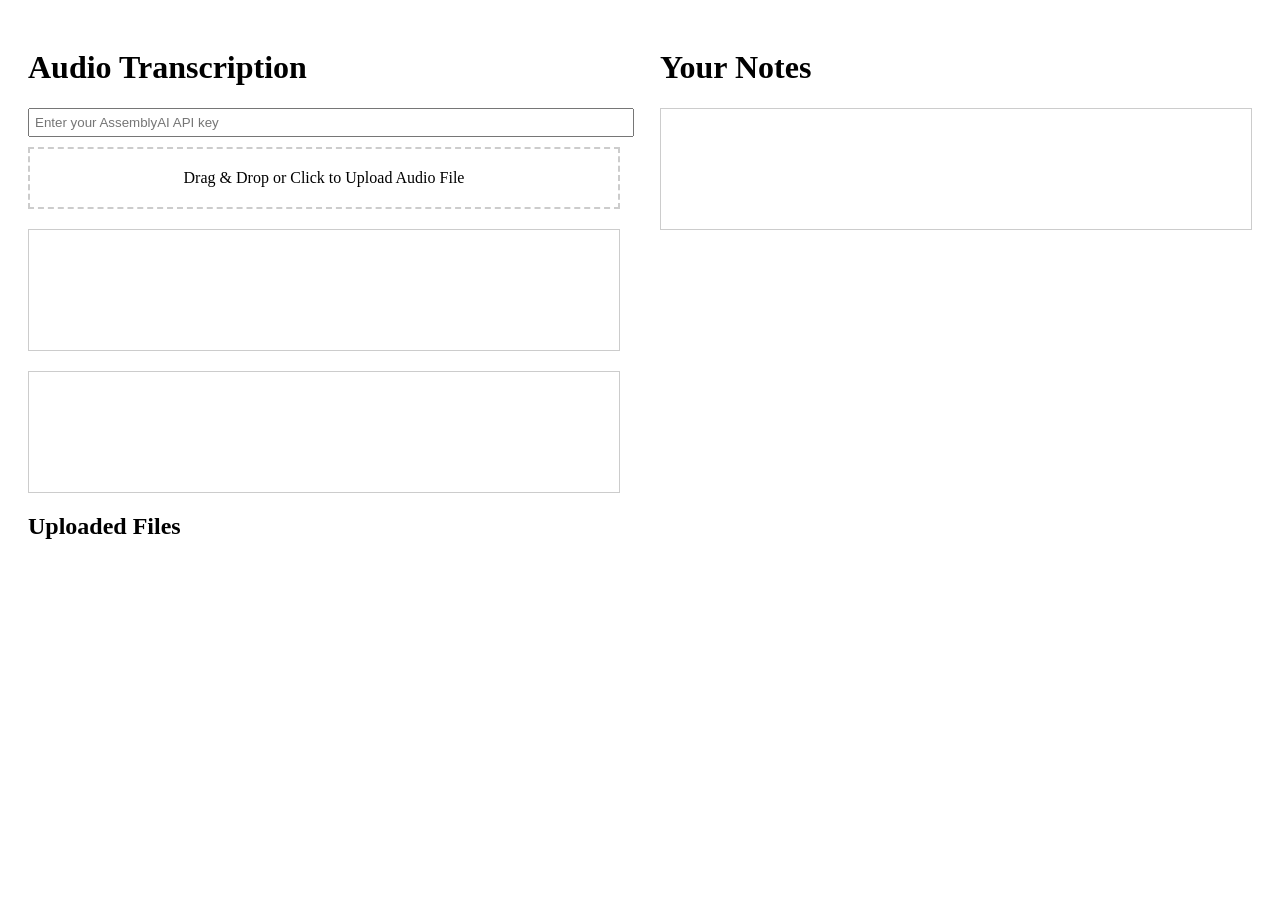
<file: app/templates/2index.html>
<!DOCTYPE html>
<html lang="en">
<head>
    <meta charset="UTF-8">
    <meta name="viewport" content="width=device-width, initial-scale=1.0">
    <title>Audio Transcription</title>
    <style>
        .notebook {
            display: flex;
        }
        .left-page, .right-page {
            flex: 1;
            padding: 20px;
        }
        .upload-area {
            border: 2px dashed #ccc;
            padding: 20px;
            text-align: center;
            cursor: pointer;
        }
        .transcript, .briefing, #user-notes {
            border: 1px solid #ccc;
            padding: 10px;
            margin-top: 20px;
            min-height: 100px;
        }
        #api-key-input {
            width: 100%;
            padding: 5px;
            margin-bottom: 10px;
        }
        .spinner {
            border: 4px solid #f3f3f3;
            border-top: 4px solid #3498db;
            border-radius: 50%;
            width: 40px;
            height: 40px;
            animation: spin 1s linear infinite;
            margin: 20px auto;
            display: none;
        }
        @keyframes spin {
            0% { transform: rotate(0deg); }
            100% { transform: rotate(360deg); }
        }
        #status-message {
            text-align: center;
            margin-top: 10px;
            font-weight: bold;
        }
    </style>
</head>
<body>
    <div class="notebook">
        <div class="left-page">
            <h1>Audio Transcription</h1>
            <input type="text" id="api-key-input" placeholder="Enter your AssemblyAI API key">
            <div id="upload-area" class="upload-area">
                Drag & Drop or Click to Upload Audio File
                <input type="file" id="file-input" style="display: none;">
            </div>
            <div class="spinner" id="spinner"></div>
            <div id="status-message"></div>
            <div id="transcript" class="transcript" contenteditable="true"></div>
            <div id="briefing" class="briefing"></div>
            <h2>Uploaded Files</h2>
            <ul id="file-list"></ul>
        </div>
        <div class="right-page">
            <h1>Your Notes</h1>
            <div id="user-notes" contenteditable="true"></div>
        </div>
    </div>

    <script>
        const uploadArea = document.getElementById('upload-area');
        const fileInput = document.getElementById('file-input');
        const transcript = document.getElementById('transcript');
        const fileList = document.getElementById('file-list');
        const apiKeyInput = document.getElementById('api-key-input');
        const spinner = document.getElementById('spinner');
        const statusMessage = document.getElementById('status-message');

        uploadArea.addEventListener('click', () => fileInput.click());
        uploadArea.addEventListener('dragover', (e) => e.preventDefault());
        uploadArea.addEventListener('drop', handleDrop);
        fileInput.addEventListener('change', handleFileSelect);

        function handleDrop(e) {
            e.preventDefault();
            handleFiles(e.dataTransfer.files);
        }

        function handleFileSelect(e) {
            handleFiles(e.target.files);
        }

        function handleFiles(files) {
            const file = files[0];
            if (file) {
                uploadFile(file);
            }
        }

        function uploadFile(file) {
            const formData = new FormData();
            formData.append('file', file);
            formData.append('api_key', apiKeyInput.value);

            spinner.style.display = 'block';
            statusMessage.textContent = 'Uploading file...';

            fetch('/', {
                method: 'POST',
                body: formData
            })
            .then(response => {
                const reader = response.body.getReader();
                return new ReadableStream({
                    start(controller) {
                        return pump();
                        function pump() {
                            return reader.read().then(({ done, value }) => {
                                if (done) {
                                    controller.close();
                                    return;
                                }
                                controller.enqueue(value);
                                return pump();
                            });
                        }
                    }
                });
            })
            .then(stream => new Response(stream))
            .then(response => response.json())
            .then(data => {
                if (data.status) {
                    statusMessage.textContent = data.status;
                    if (data.transcript) {
                        spinner.style.display = 'none';
                        transcript.textContent = data.transcript;
                        const li = document.createElement('li');
                        li.textContent = file.name;
                        fileList.appendChild(li);
                    }
                } else if (data.error) {
                    spinner.style.display = 'none';
                    statusMessage.textContent = `Error: ${data.error}`;
                }
            })
            .catch(error => {
                console.error('Error:', error);
                spinner.style.display = 'none';
                statusMessage.textContent = 'An error occurred while processing the file.';
            });
        }
    </script>
</body>
</html>
</file>
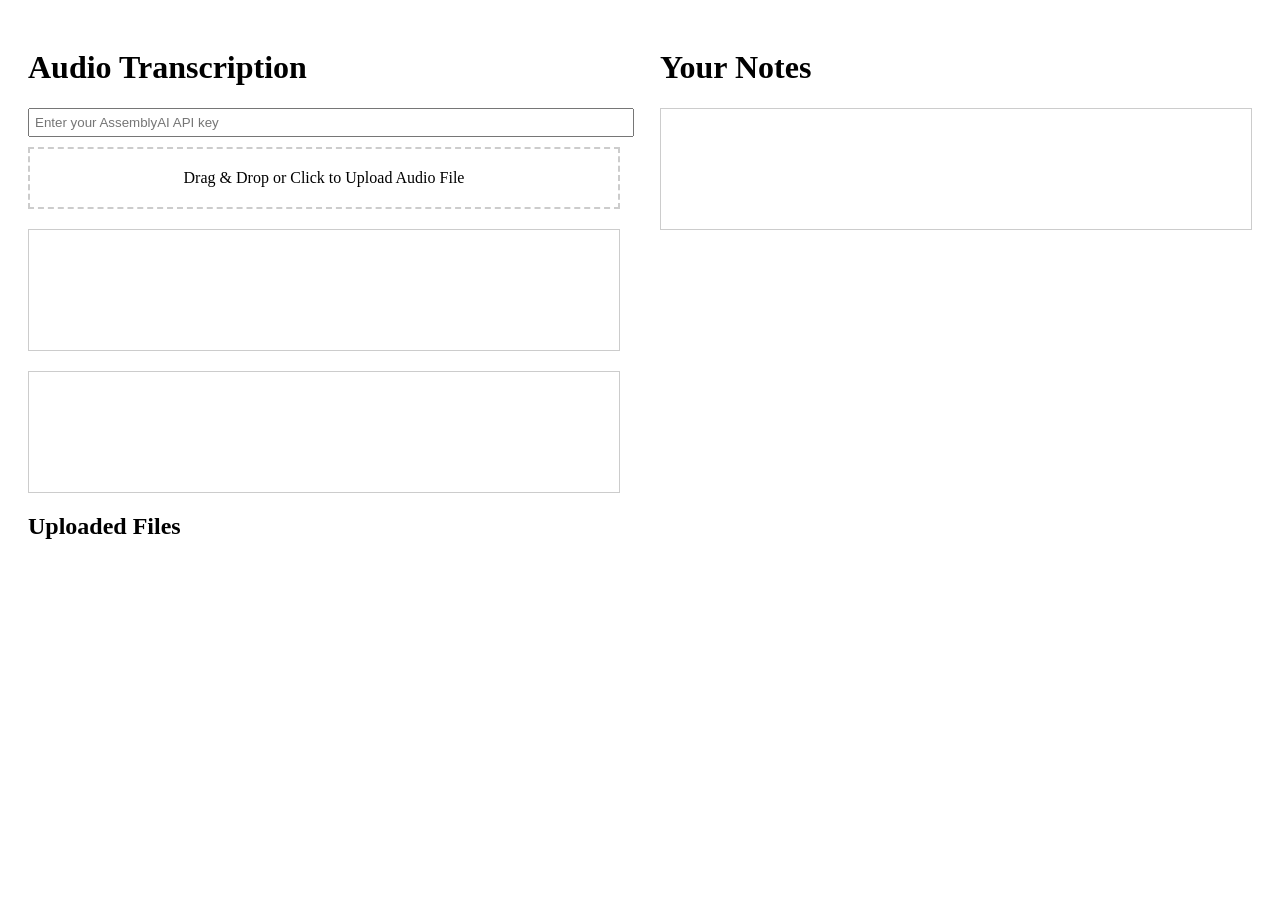
<file: app/templates/3index.html>
<!DOCTYPE html>
<html lang="en">
<head>
    <meta charset="UTF-8">
    <meta name="viewport" content="width=device-width, initial-scale=1.0">
    <title>Audio Transcription</title>
    <style>
        .notebook {
            display: flex;
        }
        .left-page, .right-page {
            flex: 1;
            padding: 20px;
        }
        .upload-area {
            border: 2px dashed #ccc;
            padding: 20px;
            text-align: center;
            cursor: pointer;
        }
        .transcript, .briefing, #user-notes {
            border: 1px solid #ccc;
            padding: 10px;
            margin-top: 20px;
            min-height: 100px;
        }
        #api-key-input {
            width: 100%;
            padding: 5px;
            margin-bottom: 10px;
        }
    </style>
</head>
<body>
    <div class="notebook">
        <div class="left-page">
            <h1>Audio Transcription</h1>
            <input type="text" id="api-key-input" placeholder="Enter your AssemblyAI API key">
            <div id="upload-area" class="upload-area">
                Drag & Drop or Click to Upload Audio File
                <input type="file" id="file-input" style="display: none;">
            </div>
            <div id="transcript" class="transcript" contenteditable="true"></div>
            <div id="briefing" class="briefing"></div>
            <h2>Uploaded Files</h2>
            <ul id="file-list"></ul>
        </div>
        <div class="right-page">
            <h1>Your Notes</h1>
            <div id="user-notes" contenteditable="true"></div>
        </div>
    </div>

    <script>
        const uploadArea = document.getElementById('upload-area');
        const fileInput = document.getElementById('file-input');
        const transcript = document.getElementById('transcript');
        const fileList = document.getElementById('file-list');
        const apiKeyInput = document.getElementById('api-key-input');

        uploadArea.addEventListener('click', () => fileInput.click());
        uploadArea.addEventListener('dragover', (e) => e.preventDefault());
        uploadArea.addEventListener('drop', handleDrop);
        fileInput.addEventListener('change', handleFileSelect);

        function handleDrop(e) {
            e.preventDefault();
            handleFiles(e.dataTransfer.files);
        }

        function handleFileSelect(e) {
            handleFiles(e.target.files);
        }

        function handleFiles(files) {
            const file = files[0];
            if (file) {
                uploadFile(file);
            }
        }

        function uploadFile(file) {
            const formData = new FormData();
            formData.append('file', file);
            formData.append('api_key', apiKeyInput.value);

            fetch('/', {
                method: 'POST',
                body: formData
            })
            .then(response => response.json())
            .then(data => {
                if (data.transcript) {
                    transcript.textContent = data.transcript;
                    const li = document.createElement('li');
                    li.textContent = file.name;
                    fileList.appendChild(li);
                } else if (data.error) {
                    alert(data.error);
                }
            })
            .catch(error => {
                console.error('Error:', error);
                alert('An error occurred while uploading the file.');
            });
        }
    </script>
</body>
</html>
</file>
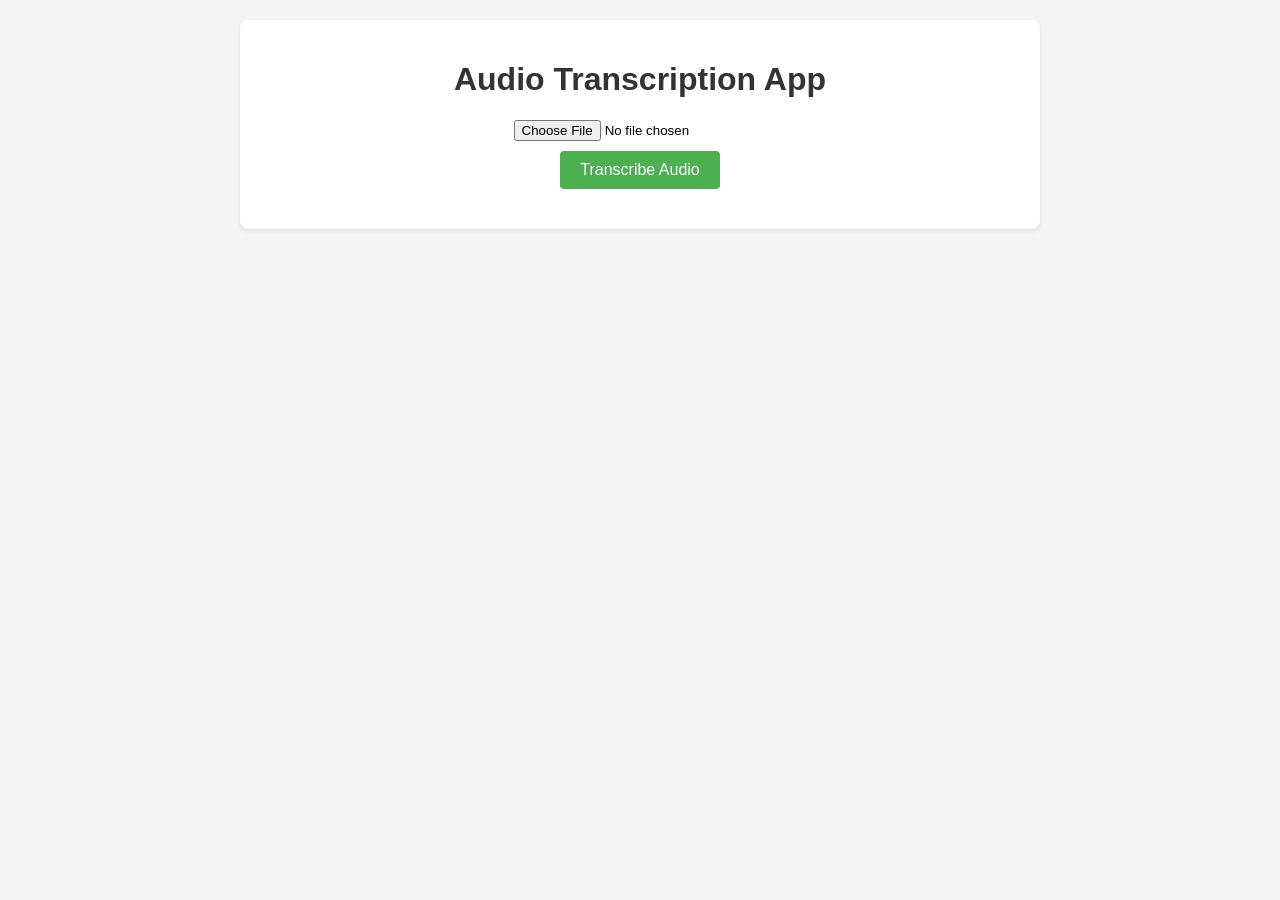
<file: app/templates/4index.html>
<!DOCTYPE html>
<html lang="en">
<head>
    <meta charset="UTF-8">
    <meta name="viewport" content="width=device-width, initial-scale=1.0">
    <title>Audio Transcription App</title>
    <style>
        body {
            font-family: Arial, sans-serif;
            max-width: 800px;
            margin: 0 auto;
            padding: 20px;
            background-color: #f5f5f5;
        }

        .container {
            background-color: white;
            padding: 20px;
            border-radius: 8px;
            box-shadow: 0 2px 4px rgba(0, 0, 0, 0.1);
        }

        h1 {
            color: #333;
            text-align: center;
        }

        .upload-form {
            margin: 20px 0;
            text-align: center;
        }

        .file-input {
            margin-bottom: 10px;
        }

        .submit-button {
            background-color: #4CAF50;
            color: white;
            padding: 10px 20px;
            border: none;
            border-radius: 4px;
            cursor: pointer;
            font-size: 16px;
        }

        .submit-button:hover {
            background-color: #45a049;
        }

        .submit-button:disabled {
            background-color: #cccccc;
            cursor: not-allowed;
        }

        .loading {
            display: none;
            text-align: center;
            margin: 20px 0;
        }

        .result-container {
            margin-top: 20px;
            padding: 20px;
            border: 1px solid #ddd;
            border-radius: 4px;
            display: none;
        }

        .download-button {
            display: inline-block;
            background-color: #008CBA;
            color: white;
            padding: 10px 20px;
            text-decoration: none;
            border-radius: 4px;
            margin-top: 15px;
        }

        .download-button:hover {
            background-color: #007399;
        }

        .error-message {
            color: red;
            margin-top: 10px;
            text-align: center;
        }
        
        #transcriptionResult {
            white-space: pre-wrap;
            line-height: 1.5;
            margin-bottom: 15px;
        }
    </style>
</head>
<body>
    <div class="container">
        <h1>Audio Transcription App</h1>
        
        <div class="upload-form">
            <form id="uploadForm">
                <div class="file-input">
                    <input type="file" id="audioFile" accept=".wav,.mp3,.ogg,.m4a,.flac,.mp4,.mpeg,.mpga, .opus" required>
                </div>
                <button type="submit" class="submit-button" id="submitButton">Transcribe Audio</button>
            </form>
        </div>

        <div class="loading" id="loadingIndicator">
            <p>Processing your audio file... Please wait...</p>
        </div>

        <div class="error-message" id="errorMessage"></div>

        <div class="result-container" id="resultContainer">
            <h2>Transcription Result:</h2>
            <div id="transcriptionResult"></div>
            <div id="downloadContainer"></div>
        </div>
    </div>

    <script>
        document.getElementById('uploadForm').addEventListener('submit', async (e) => {
            e.preventDefault();
            
            const fileInput = document.getElementById('audioFile');
            const submitButton = document.getElementById('submitButton');
            const loadingIndicator = document.getElementById('loadingIndicator');
            const errorMessage = document.getElementById('errorMessage');
            const resultContainer = document.getElementById('resultContainer');
            const transcriptionResult = document.getElementById('transcriptionResult');
            const downloadContainer = document.getElementById('downloadContainer');

            // Clear previous results and errors
            errorMessage.textContent = '';
            transcriptionResult.textContent = '';
            downloadContainer.innerHTML = '';
            resultContainer.style.display = 'none';

            if (!fileInput.files.length) {
                errorMessage.textContent = 'Please select a file.';
                return;
            }

            const formData = new FormData();
            formData.append('file', fileInput.files[0]);

            try {
                // Show loading state
                submitButton.disabled = true;
                loadingIndicator.style.display = 'block';

                const response = await fetch('/', {
                    method: 'POST',
                    body: formData
                });

                const data = await response.json();

                if (data.error) {
                    throw new Error(data.error);
                }

                // Display results
                resultContainer.style.display = 'block';
                transcriptionResult.textContent = data.transcript;

                // Add download button if filename is provided
                if (data.filename) {
                    const downloadLink = document.createElement('a');
                    downloadLink.href = `/download/${data.filename}`;
                    downloadLink.textContent = 'Download Transcription';
                    downloadLink.className = 'download-button';
                    downloadContainer.appendChild(downloadLink);
                }
            } catch (error) {
                errorMessage.textContent = error.message || 'An error occurred during transcription.';
            } finally {
                // Reset loading state
                submitButton.disabled = false;
                loadingIndicator.style.display = 'none';
            }
        });

        // Update submit button state based on file selection
        document.getElementById('audioFile').addEventListener('change', (e) => {
            const submitButton = document.getElementById('submitButton');
            submitButton.disabled = !e.target.files.length;
        });
    </script>
</body>
</html>
</file>
